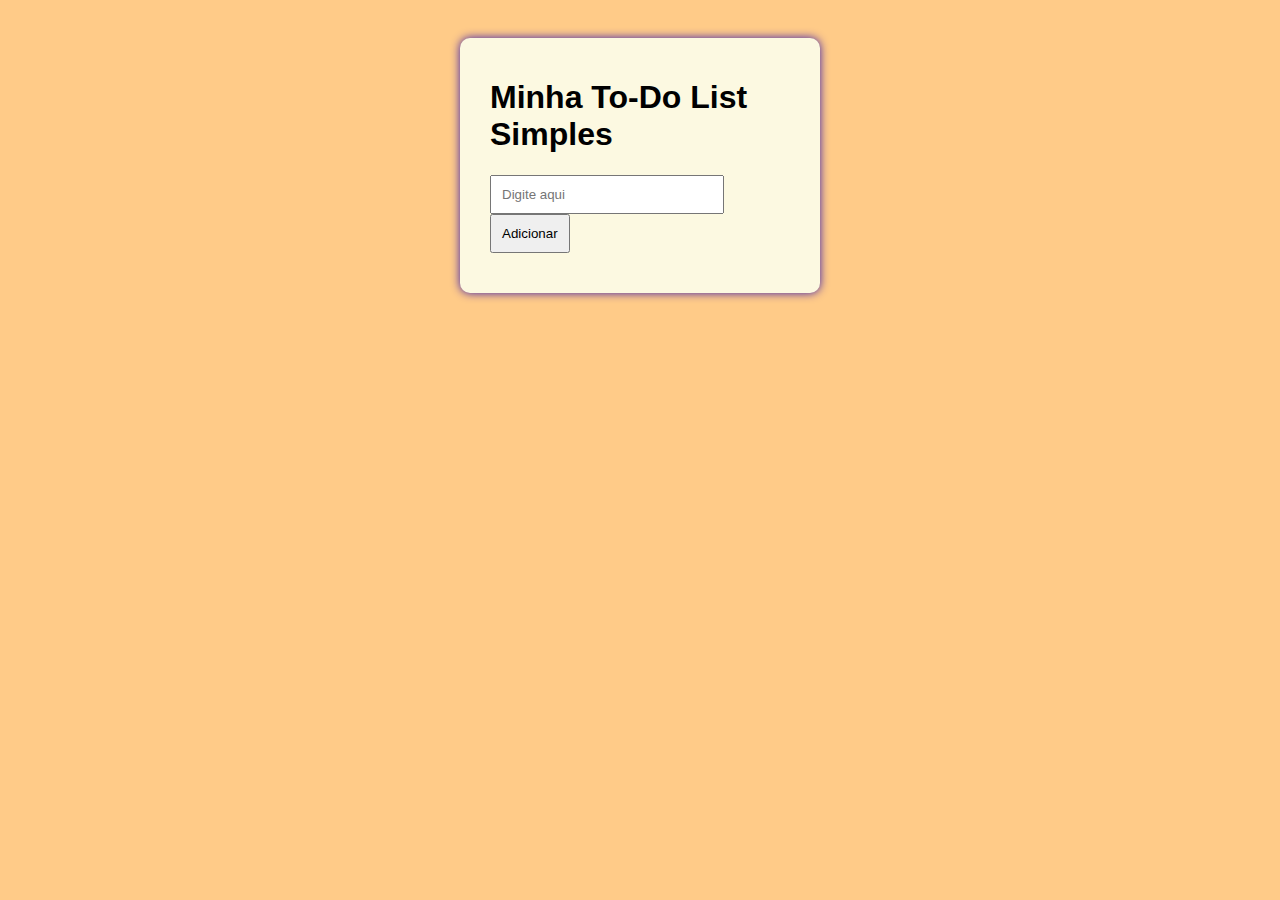
<file: index.html>
<!DOCTYPE html>
<html lang="pt-br">
<head>
    <meta charset="UTF-8">
    <meta name="viewport" content="width=device-width, initial-scale=1.0">
    <title>Documento 32 do Gabriel - TO DO LIST</title>
    <link rel="stylesheet" href="style.css">
</head>
<body>
    <div class="caixinha">
        <h1>Minha To-Do List Simples</h1>
        <input type="text" id="nova-tarefa" placeholder="Digite aqui">
        <button onclick="adicionarTarefa()">Adicionar</button>
        <ul id="lista-tarefas"></ul>
    </div>
    <script src="main.js"></script>
</body>
</html>
</file>
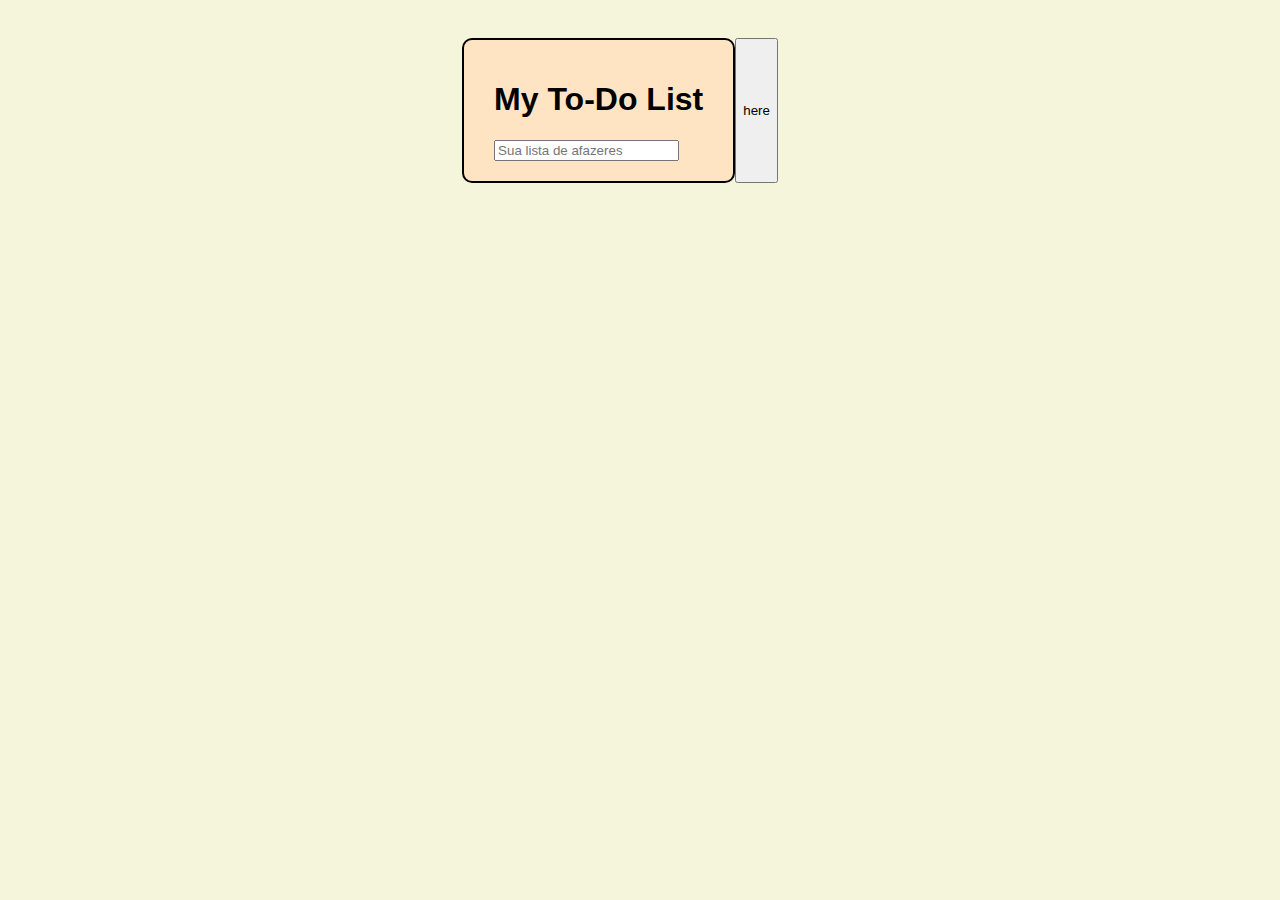
<file: Vagalumes/index.html>
<!DOCTYPE html>
<html lang="pt-br">
<head>
    <meta charset="UTF-8">
    <meta name="viewport" content="width=device-width, initial-scale=1.0">
    <title>Documento 32 de Gabriel - to do list</title>
    <link rel="stylesheet" href="style.css">
</head>
<body>
    <div class="caixinha">
        <h1>My To-Do List </h1>
        <input type="text" id="" placeholder="Sua lista de afazeres">
    </div>
    <button onclick="adicionarTarefa()">here</button>
    <ul id="lista-tarefas"></ul>
</body>
</html>
</file>
<file: style.css>
body {
    background-color: rgb(255, 203, 136);
    font-family: Arial, sans-serif;
    display: flex;
    justify-content: center;
    padding: 30px;
}

.caixinha {
    background-color: rgb(252, 249, 225);
    padding: 20px 30px;
    border-radius: 10px;
    box-shadow: 0 0 10px rgb(55, 26, 172);
    width: 300px;
}

input {
    padding: 10px;
    width: 70%;
    margin-right: 10px;
}

button {
    padding: 10px;
    cursor: pointer;
}

ul {
    list-style: none;
    padding: 0;
    margin-top: 20px;
}

li {
    padding: 10px;
    background-color: aliceblue;
    margin-bottom: 10px;
    display: flex;
    justify-content: space-between;
}

li button {
    background-color: red;
    color: aliceblue;
    border: none;
    padding: 5px 10px;
    border-radius: 5px;
}
</file>
<file: Vagalumes/style.css>
body{
    background-color: beige;
    font-family: 'Segoe UI', Tahoma, Geneva, Verdana, sans-serif;
    display: flex;
    justify-content: center;
    padding: 30px;
}


.caixinha{
    background-color: bisque;
    padding: 20px 30px;
    border: 2px solid;
    border-radius: 10px;
    box-shadow: 0 0 10px color(srgb-linear red green blue)
    width: 300px
}
</file>
